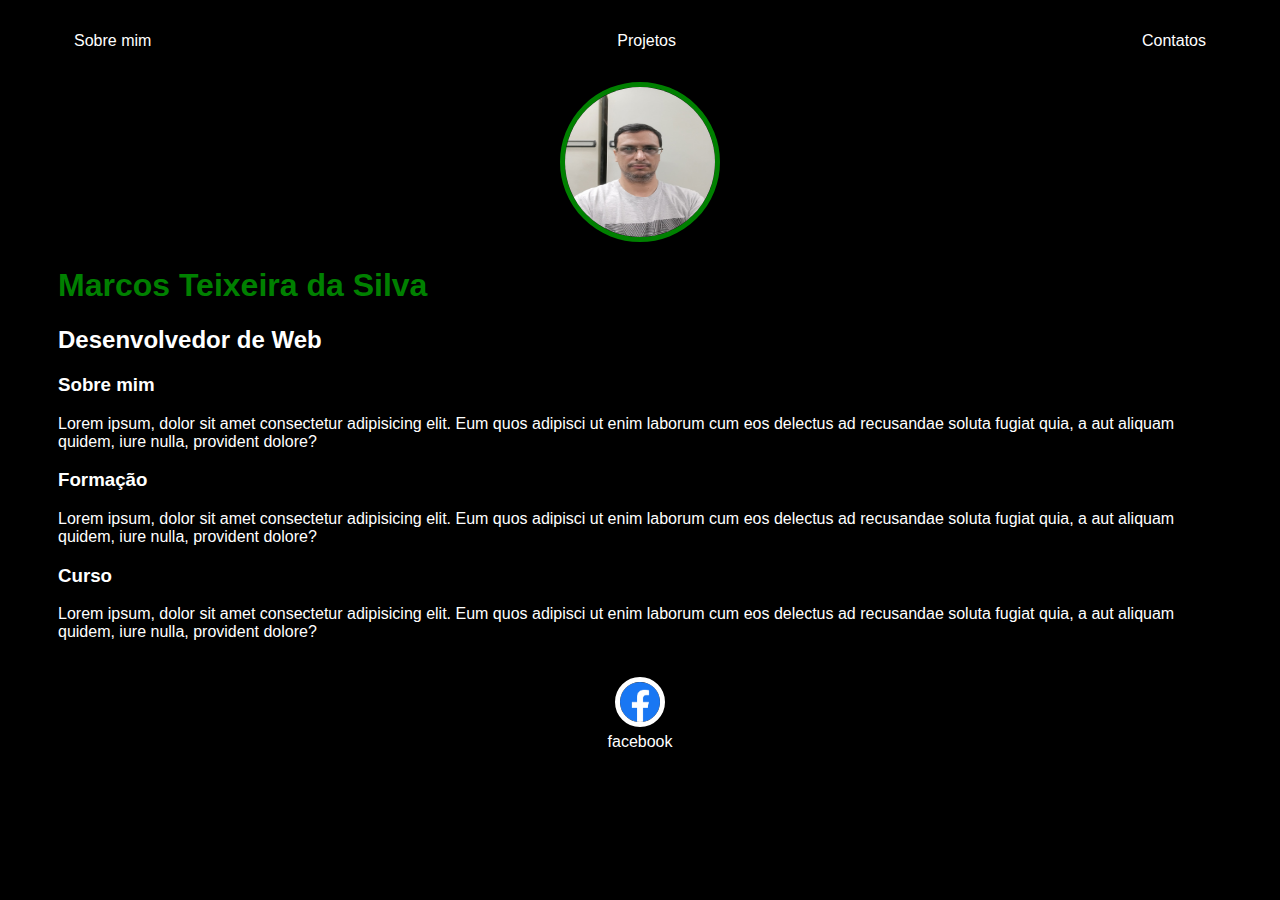
<file: index.html>
<!DOCTYPE html>
<html lang="pt-br">
<head>
    <meta charset="UTF-8">
    <meta http-equiv="X-UA-Compatible" content="IE=edge">
    <meta name="viewport" content="width=device-width, initial-scale=1.0">
    <title>Site Simples</title>
    <link rel="stylesheet" href="index.css">
</head>
<body>
    <div class="container">
    <nav>
        <ul>
            <li>
               <a href="index.html"> Sobre mim</a> 
            </li>
            <li>
                <a href="project.html"> Projetos</a>
            </li>
            <li>
                <a href="contact.html"> Contatos </a>
            </li>
        </ul>
    </nav>
    <header>
        <div class="center">
         <img src="img/MarcosT.jpg" alt="minha foto">   
        </div>
        <h1>Marcos Teixeira da Silva</h1>
        <h2> Desenvolvedor de Web</h2>
         </header>

         <main>
            <section>
                <h3> Sobre mim </h3>
                <p> Lorem ipsum, dolor sit amet consectetur adipisicing elit. Eum quos adipisci ut enim laborum cum eos delectus ad recusandae soluta fugiat quia, a aut aliquam quidem, iure nulla, provident dolore?</p>
            </section>
            <section>
                <h3> Formação</h3>
                <p> Lorem ipsum, dolor sit amet consectetur adipisicing elit. Eum quos adipisci ut enim laborum cum eos delectus ad recusandae soluta fugiat quia, a aut aliquam quidem, iure nulla, provident dolore?</p>
            </section>
            <section>
                <h3> Curso </h3>
                <p> Lorem ipsum, dolor sit amet consectetur adipisicing elit. Eum quos adipisci ut enim laborum cum eos delectus ad recusandae soluta fugiat quia, a aut aliquam quidem, iure nulla, provident dolore?</p>
            </section>
         </main>
    <footer>
        <a href="https://www.facebook.com/marcos.teixeiradasilva.16" target="_blank" rel="noopener noreferrer">
            <img src="img/facebook.png" alt="facebook">
            <p>facebook</p>
        </a>
    </footer>
    </header>
    </header>
    </div>
</body>
</html>
</file>
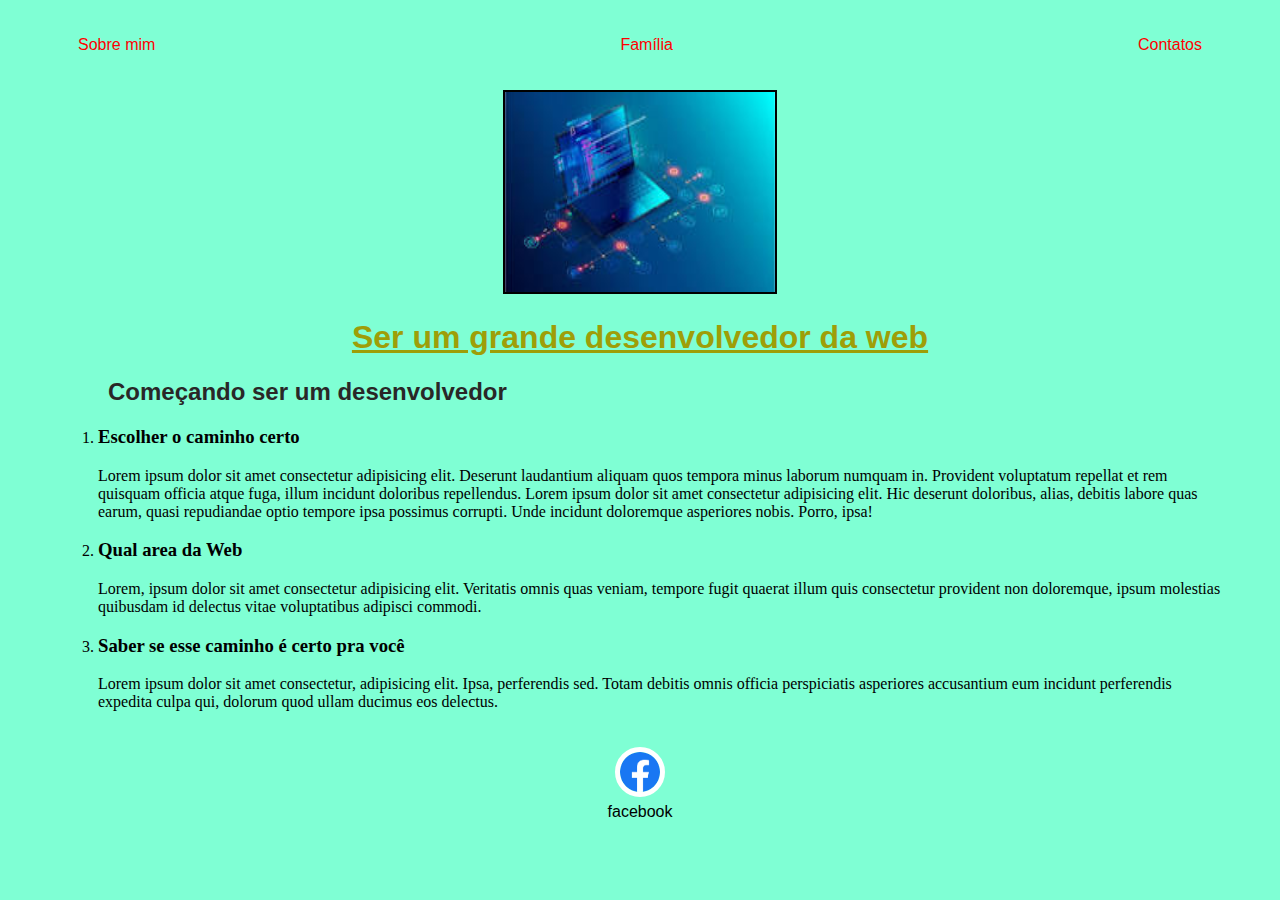
<file: project.html>
<!DOCTYPE html>
<html lang="pt-br">
<head>
    <meta charset="UTF-8">
    <meta http-equiv="X-UA-Compatible" content="IE=edge">
    <meta name="viewport" content="width=device-width, initial-scale=1.0">
    <title>Meus Projetos</title>
    <link rel="stylesheet" href="project.css">
</head>
<body>
    <nav class="container">
    <ul>
        <li>
         <a href="index.html">   Sobre mim </a>
        </li>
        <li>
         <a href="familia.html">   Família </a>
        </li>
        <li>
         <a href="contact.html">   Contatos </a>
        </li>
    </ul>
    <header>
        <div class="center">
        <img src="img/desenvolvedor.jpg" alt="desenvolvedor">
        </div>
        <h1><u> Ser um grande desenvolvedor da web</u></h1>
       <h2>Começando ser um desenvolvedor</h2>

    </header>
    <main>
        <ol>
            <li><h3> Escolher o caminho certo</h3>
                <p>Lorem ipsum dolor sit amet consectetur adipisicing elit. Deserunt laudantium aliquam quos tempora minus laborum numquam in. Provident voluptatum repellat et rem quisquam officia atque fuga, illum incidunt doloribus repellendus. Lorem ipsum dolor sit amet consectetur adipisicing elit. Hic deserunt doloribus, alias, debitis labore quas earum, quasi repudiandae optio tempore ipsa possimus corrupti. Unde incidunt doloremque asperiores nobis. Porro, ipsa! </p> 

                <li><h3>Qual area da Web </h3> 
                    <p>Lorem, ipsum dolor sit amet consectetur adipisicing elit. Veritatis omnis quas veniam, tempore fugit quaerat illum quis consectetur provident non doloremque, ipsum molestias quibusdam id delectus vitae voluptatibus adipisci commodi.</p>   
                    
                    <li><h3>Saber se esse caminho é certo pra você</h3>
                        <p>Lorem ipsum dolor sit amet consectetur, adipisicing elit. Ipsa, perferendis sed. Totam debitis omnis officia perspiciatis asperiores accusantium eum incidunt perferendis expedita culpa qui, dolorum quod ullam ducimus eos delectus.</p>
          
    
        </ol>
    </main>
    <footer>
        <a href="https://www.facebook.com/marcos.teixeiradasilva.16" target="_blank" rel="noopener noreferrer">
        <img src="img/facebook.png" alt="facebook">
        <p>facebook</p>
        </a>
    </footer>
    </nav>
</body>
</html>
</file>
<file: index.css>
body{
    color: white;
    background-color:black;
    font-family: Arial, Helvetica, sans-serif;
}

ul{
    display: flex;
    justify-content: space-between;
    list-style-type: none;
    align-items: center;
    padding: 16px;
}
a{
    color: white;
    text-decoration: none;
}

 header img{
    width: 150px;
    height: 150px;
    border-radius: 50%;
    border: 5px solid green;
}

.center{
    text-align: center;

}

h1{
    color: green;

}

footer img{
    width: 40px;
    height: 40px;
    border-radius: 50%;
    border: 5px solid white;
}

footer{
    display: flex;
    justify-content: center;

}
footer a{
    margin: 20px;
    text-align: center;
}
footer p{
    margin-top: 2px;
}
.container{
    padding: 0px 50px;
}
nav a:hover{
color: #5bbe42;
}
</file>
<file: project.css>
body{
    background-color: aquamarine;
    font-family:Impact, Haettenschweiler, 'Arial Narrow Bold', sans-serif;
    color: red;
}
ul{
    display: flex;
    justify-content: space-between;
    list-style-type: none;
    align-items: center;
    padding: 20px;
   
}
a{
    color: red;
    text-decoration: none;
}
.center{
    text-align: center;
}
header img {
    width: 270px;
    height: 200px;
    border-bottom: 16px;
    border: 2px solid black;
}
h1{
    color: rgb(158, 158, 8);
    text-align: center;
}

h2{
    color: rgb(41, 39, 39);
    text-align: left;
    padding: 0px 50px;
}
main{
    color:black;
    font-family: 'Times New Roman', Times, serif;
}
footer img{
    width: 40px;
    height: 40px;
    border-radius: 50%;
    border: 5px solid white;
}
footer{
    display: flex;
    justify-content: center;

}
footer a{
    margin: 20px;
    text-align: center;
    font-family: Arial, Helvetica, sans-serif;
    color: black;
}
footer p{
    margin: 2px;
}
.container{
    padding: 0px 50px;
}
nav a:hover {
color: rgb(91, 91, 245);
}
</file>
